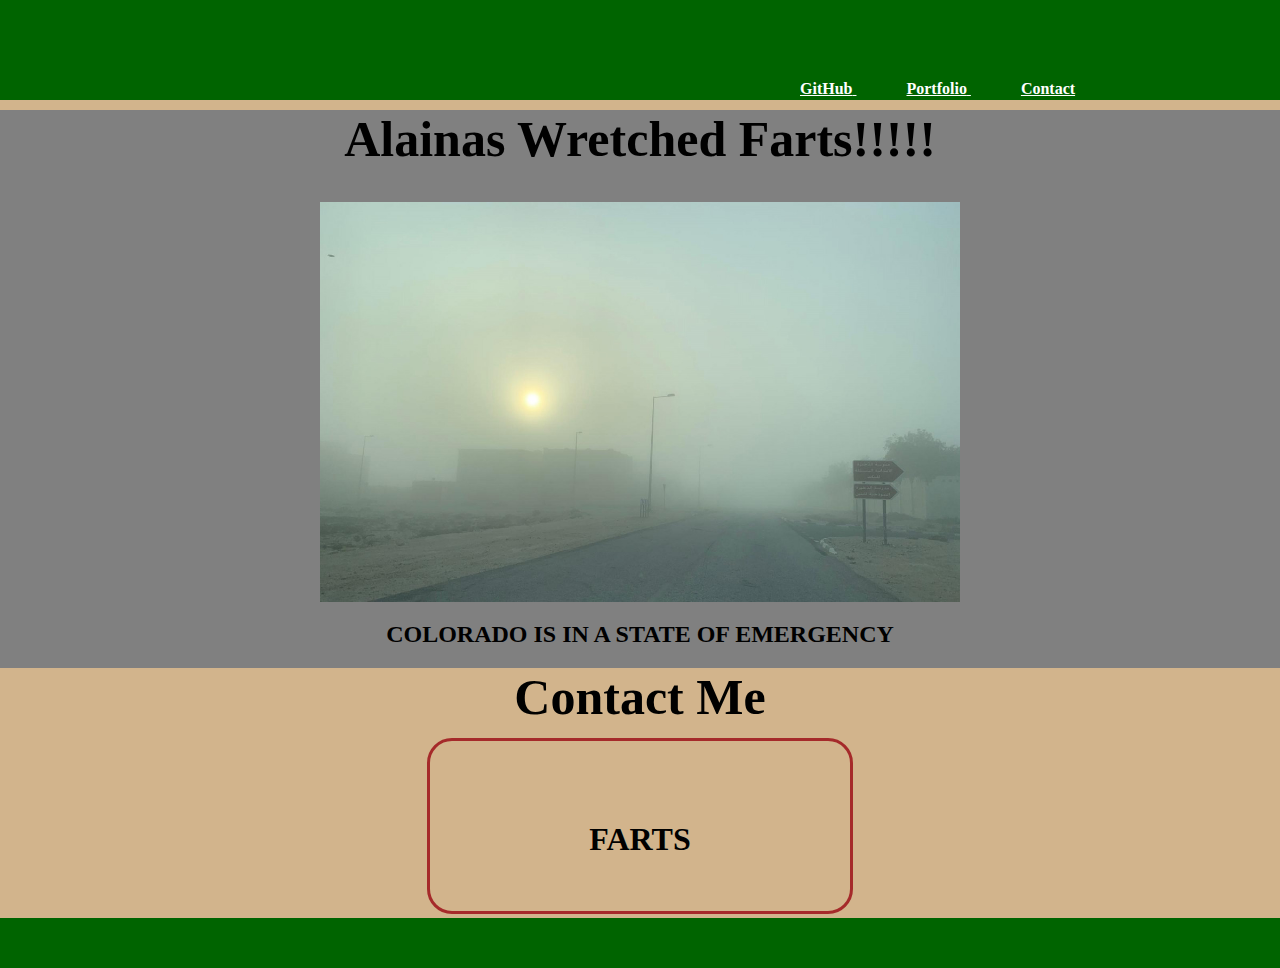
<file: index.html>
<!DOCTYPE html>
<html lang="en-US">

  <head>
    <meta charset="UTF-8">
    <title>miniproject</title>
    <link rel="stylesheet" href="assets\stylesheet.css">
  </head>

  <body>
    <header>
       <a href="https://github.com/" class="link1"><strong>GitHub</strong> </a>
       <a href="https://google.com/" class="link2"> <strong>Portfolio</strong> </a>
       <a href="https://google.com/" class="link3"> <strong>Contact</strong></a>
    </header>
    
    <section>
      <h1>Alainas Wretched Farts!!!!!</h1>
        <div>
        <img class="main-box" width=400 height=400 src= "assets\images\20210119_1611051537-270653.jpeg">
      </div>
    </section>

    <section>
      <div class="main-box">
        <h2>COLORADO IS IN A STATE OF EMERGENCY</h2>
        </div>
    </section>

    <section>
        <footer>
            <h3>Contact Me</h3>
            <div id=box1>
              <article>
             FARTS 
              </article>
            </div>

        </footer>
    </section>
      
  </body>

</html>
</file>
